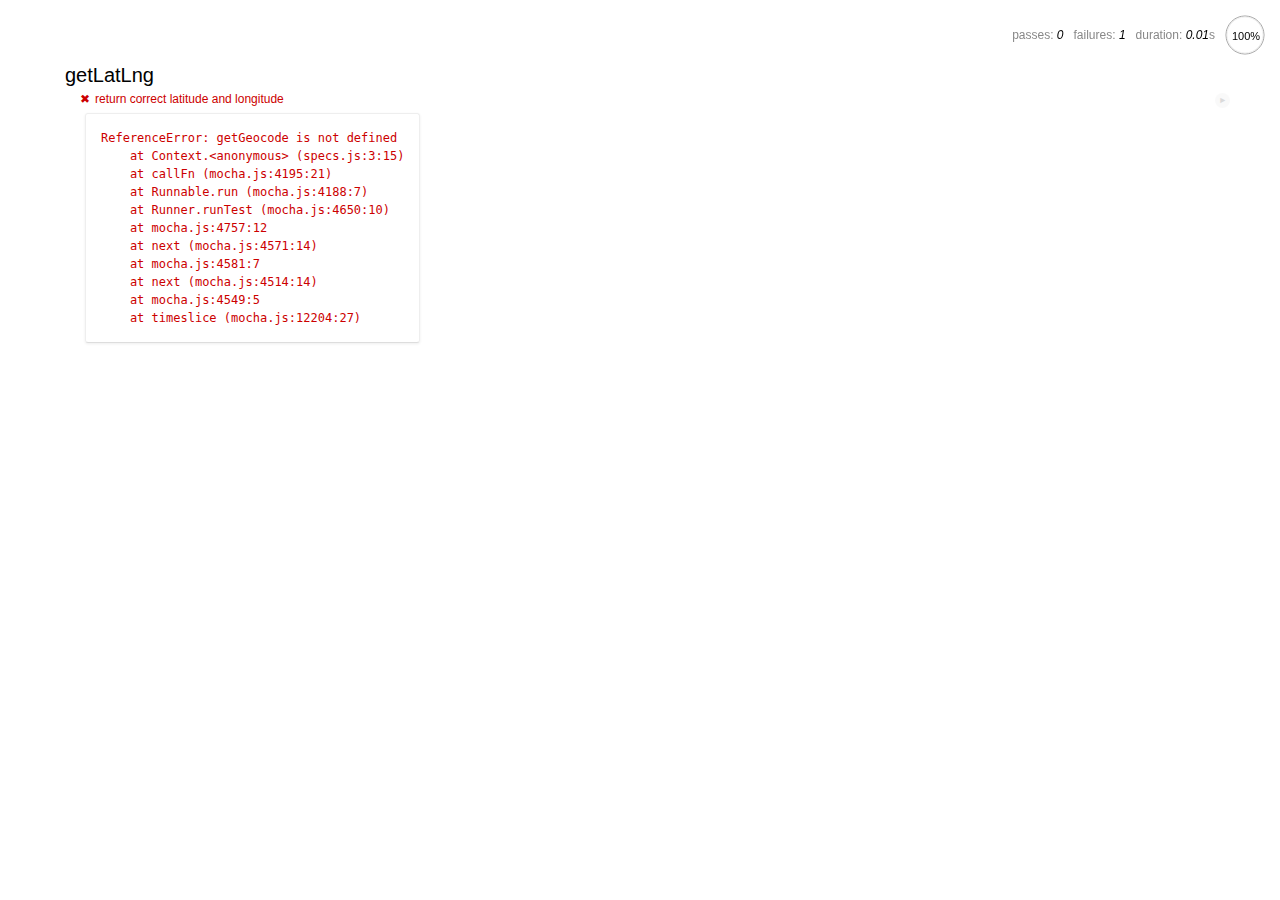
<file: spec/spec-runner.html>
<html>
<head>
  <title>Mocha spec runner</title>
  <link rel="stylesheet" href="mocha.css">
</head>
<body>
  <div id="mocha"></div>
  <script src="../js/jquery-1.11.3.js"></script>
  <script src="../js/city.js"></script>
  <script src="mocha.js"></script>
  <script src="chai.js"></script>
  <script>mocha.setup('bdd');</script>
  <script src="specs.js"></script>
  <script>
    expect = chai.expect;
    mocha.checkLeaks();
    mocha.globals(['jQuery']);
    mocha.run();
  </script>
</body>
</html>
</file>
<file: spec/mocha.css>
@charset "utf-8";

body {
  margin:0;
}

#mocha {
  font: 20px/1.5 "Helvetica Neue", Helvetica, Arial, sans-serif;
  margin: 60px 50px;
}

#mocha ul,
#mocha li {
  margin: 0;
  padding: 0;
}

#mocha ul {
  list-style: none;
}

#mocha h1,
#mocha h2 {
  margin: 0;
}

#mocha h1 {
  margin-top: 15px;
  font-size: 1em;
  font-weight: 200;
}

#mocha h1 a {
  text-decoration: none;
  color: inherit;
}

#mocha h1 a:hover {
  text-decoration: underline;
}

#mocha .suite .suite h1 {
  margin-top: 0;
  font-size: .8em;
}

#mocha .hidden {
  display: none;
}

#mocha h2 {
  font-size: 12px;
  font-weight: normal;
  cursor: pointer;
}

#mocha .suite {
  margin-left: 15px;
}

#mocha .test {
  margin-left: 15px;
  overflow: hidden;
}

#mocha .test.pending:hover h2::after {
  content: '(pending)';
  font-family: arial, sans-serif;
}

#mocha .test.pass.medium .duration {
  background: #c09853;
}

#mocha .test.pass.slow .duration {
  background: #b94a48;
}

#mocha .test.pass::before {
  content: '✓';
  font-size: 12px;
  display: block;
  float: left;
  margin-right: 5px;
  color: #00d6b2;
}

#mocha .test.pass .duration {
  font-size: 9px;
  margin-left: 5px;
  padding: 2px 5px;
  color: #fff;
  -webkit-box-shadow: inset 0 1px 1px rgba(0,0,0,.2);
  -moz-box-shadow: inset 0 1px 1px rgba(0,0,0,.2);
  box-shadow: inset 0 1px 1px rgba(0,0,0,.2);
  -webkit-border-radius: 5px;
  -moz-border-radius: 5px;
  -ms-border-radius: 5px;
  -o-border-radius: 5px;
  border-radius: 5px;
}

#mocha .test.pass.fast .duration {
  display: none;
}

#mocha .test.pending {
  color: #0b97c4;
}

#mocha .test.pending::before {
  content: '◦';
  color: #0b97c4;
}

#mocha .test.fail {
  color: #c00;
}

#mocha .test.fail pre {
  color: black;
}

#mocha .test.fail::before {
  content: '✖';
  font-size: 12px;
  display: block;
  float: left;
  margin-right: 5px;
  color: #c00;
}

#mocha .test pre.error {
  color: #c00;
  max-height: 300px;
  overflow: auto;
}

#mocha .test .html-error {
  overflow: auto;
  color: black;
  line-height: 1.5;
  display: block;
  float: left;
  clear: left;
  font: 12px/1.5 monaco, monospace;
  margin: 5px;
  padding: 15px;
  border: 1px solid #eee;
  max-width: 85%; /*(1)*/
  max-width: calc(100% - 42px); /*(2)*/
  max-height: 300px;
  word-wrap: break-word;
  border-bottom-color: #ddd;
  -webkit-border-radius: 3px;
  -webkit-box-shadow: 0 1px 3px #eee;
  -moz-border-radius: 3px;
  -moz-box-shadow: 0 1px 3px #eee;
  border-radius: 3px;
}

#mocha .test .html-error pre.error {
  border: none;
  -webkit-border-radius: none;
  -webkit-box-shadow: none;
  -moz-border-radius: none;
  -moz-box-shadow: none;
  padding: 0;
  margin: 0;
  margin-top: 18px;
  max-height: none;
}

/**
 * (1): approximate for browsers not supporting calc
 * (2): 42 = 2*15 + 2*10 + 2*1 (padding + margin + border)
 *      ^^ seriously
 */
#mocha .test pre {
  display: block;
  float: left;
  clear: left;
  font: 12px/1.5 monaco, monospace;
  margin: 5px;
  padding: 15px;
  border: 1px solid #eee;
  max-width: 85%; /*(1)*/
  max-width: calc(100% - 42px); /*(2)*/
  word-wrap: break-word;
  border-bottom-color: #ddd;
  -webkit-border-radius: 3px;
  -webkit-box-shadow: 0 1px 3px #eee;
  -moz-border-radius: 3px;
  -moz-box-shadow: 0 1px 3px #eee;
  border-radius: 3px;
}

#mocha .test h2 {
  position: relative;
}

#mocha .test a.replay {
  position: absolute;
  top: 3px;
  right: 0;
  text-decoration: none;
  vertical-align: middle;
  display: block;
  width: 15px;
  height: 15px;
  line-height: 15px;
  text-align: center;
  background: #eee;
  font-size: 15px;
  -moz-border-radius: 15px;
  border-radius: 15px;
  -webkit-transition: opacity 200ms;
  -moz-transition: opacity 200ms;
  transition: opacity 200ms;
  opacity: 0.3;
  color: #888;
}

#mocha .test:hover a.replay {
  opacity: 1;
}

#mocha-report.pass .test.fail {
  display: none;
}

#mocha-report.fail .test.pass {
  display: none;
}

#mocha-report.pending .test.pass,
#mocha-report.pending .test.fail {
  display: none;
}
#mocha-report.pending .test.pass.pending {
  display: block;
}

#mocha-error {
  color: #c00;
  font-size: 1.5em;
  font-weight: 100;
  letter-spacing: 1px;
}

#mocha-stats {
  position: fixed;
  top: 15px;
  right: 10px;
  font-size: 12px;
  margin: 0;
  color: #888;
  z-index: 1;
}

#mocha-stats .progress {
  float: right;
  padding-top: 0;
}

#mocha-stats em {
  color: black;
}

#mocha-stats a {
  text-decoration: none;
  color: inherit;
}

#mocha-stats a:hover {
  border-bottom: 1px solid #eee;
}

#mocha-stats li {
  display: inline-block;
  margin: 0 5px;
  list-style: none;
  padding-top: 11px;
}

#mocha-stats canvas {
  width: 40px;
  height: 40px;
}

#mocha code .comment { color: #ddd; }
#mocha code .init { color: #2f6fad; }
#mocha code .string { color: #5890ad; }
#mocha code .keyword { color: #8a6343; }
#mocha code .number { color: #2f6fad; }

@media screen and (max-device-width: 480px) {
  #mocha {
    margin: 60px 0px;
  }

  #mocha #stats {
    position: absolute;
  }
}
</file>
